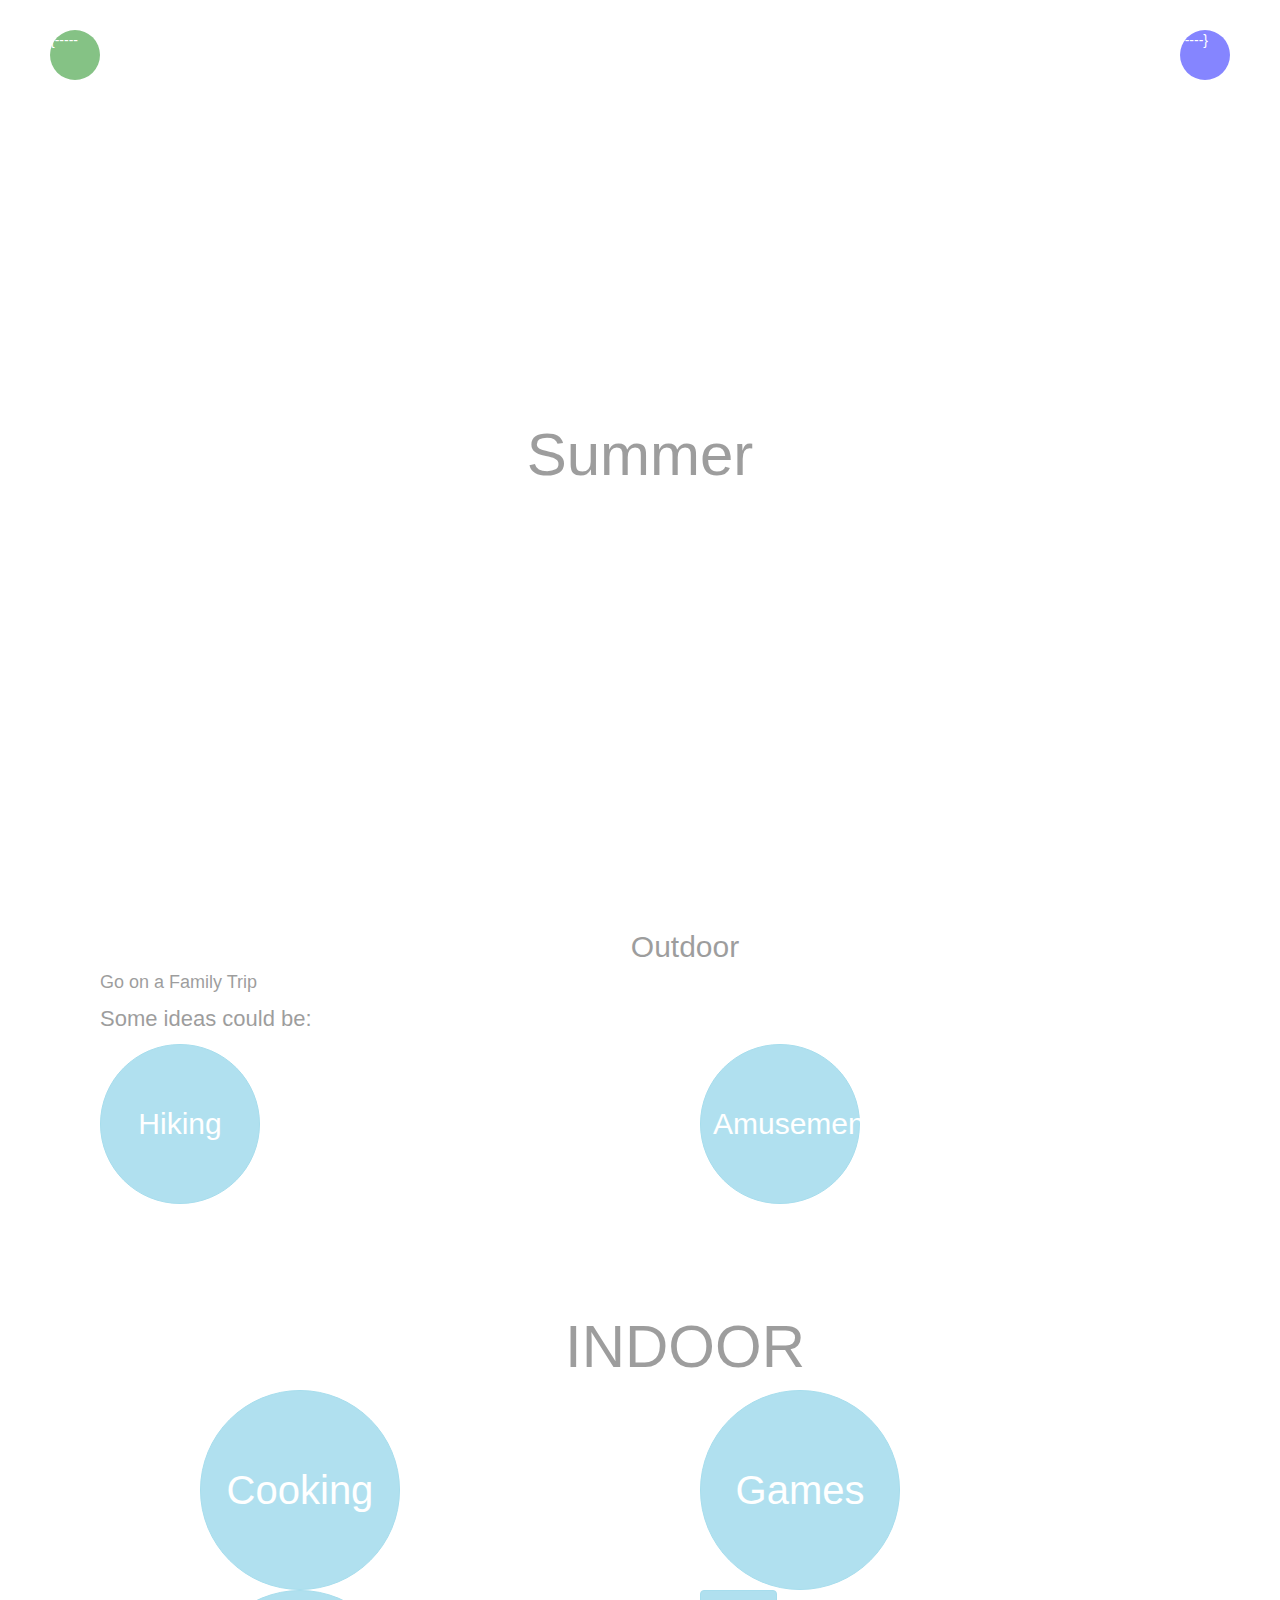
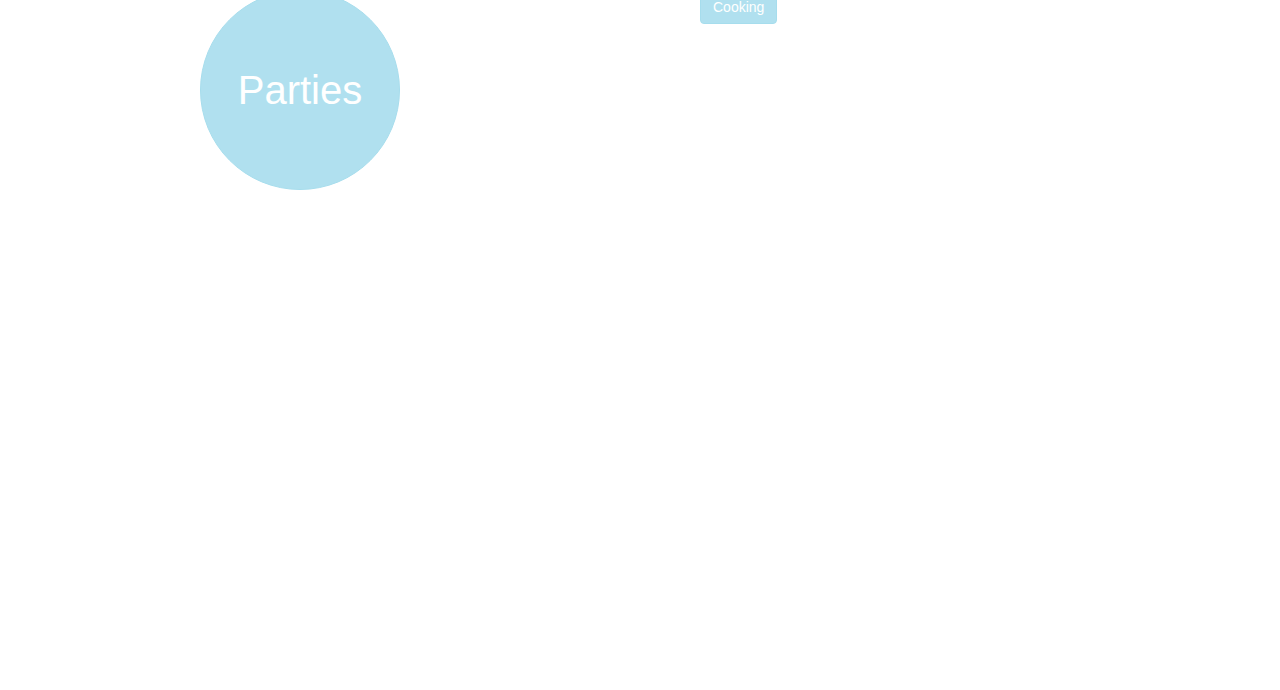
<file: index.html>
<!DOCTYPE html>
<html>

<head>
  <meta charset="UTF-8">
  <title>Summer Spending</title>
  <!--Boostrap CSS-->
  <link rel="stylesheet" href="https://maxcdn.bootstrapcdn.com/bootstrap/3.4.0/css/bootstrap.min.css">

  <!--jQuery Library-->
  <script src="https://code.jquery.com/jquery-3.4.0.js"></script>

  <!--Boostrap JS-->
  <script src="https://maxcdn.bootstrapcdn.com/bootstrap/3.4.0/js/bootstrap.min.js"></script>

  <!--Custom-->
  <link rel="stylesheet" type="text/css" href="style.css">
  <script src="jquery.js" type="text/javascript"></script>
</head>

<body style="display:none">
  
  
  
  <!--http://www.digitalatelier.ro/#/project/speed-connector-->
  
  
  
  
  
  <!-- Wilson -->
  <header id="landing">
    
    <div id="left-arrow">{-----</div>
    <div id="right-arrow">-----}</div>
    <div class="text-vertical-center">
      <h1>Summer</h1>
    </div>
    
    
    
    
    
    
    
    
  </header>















  <!--W outdoor-->
  <div id="outdoor" class="container">
    <h2 class="text-center">Outdoor</h2>
    <div id="family-fun">
      <h4>Go on a Family Trip</h4>
      <p>Some ideas could be:</p>

      <div class="row row-spacing">
        <div class="col-xs-6 col-xs-offset-0">
          <button type="button" class="btn btn-info" id="hikebut">Hiking</button>
          <p class="hidden" id="hikeinfo">Hiking with your family can be challenging but it is also fun! While hiking, you can see the beatiful sencery of nature, such as lakes and mountains. <br><br> Here is a suggestion: <a href="https://www.timeout.com/newyork/things-to-do/the-best-hiking-near-nyc">Hiking near NYC</a></p>
        </div>
        
      <div class="row">
        <div class="col-xs-6 col-xs-offset-0">
          <button type="button" class="btn btn-info" id="amusebut">Amusement Park</button>
          <p class="hidden" id="amuseinfo">Go to the amusement park with your family and ride on those exciting rollercoasters, play mini games, and ending the day off with a ferris wheel ride. <br> <br> Here is a suggestion: <a href="https://lunaparknyc.com/">Luna Park - Coney Island</a></p>
        </div>


      </div>
    </div>
  </div>

  <!--B   indoor-->
  <div id="indoor-section" class="container">
    <h1 class="">INDOOR</h1>
    <!--<ul>-->
    <!--  <li>Cooking</li>-->
    <!--  <li>Family Games (board games)</li>-->
    <!--  <li>Sleepovers</li>-->
    <!--  <li>parties</li>-->
    <!--  <li></li>-->
    <!--</ul>-->

    <div class="row">
      <div class="col-sm-6 col-sm-offset-0 col-xs-8 col-xs-offset-2">
        <button type="button" class="btn btn-info" id="cook">Cooking</button><br>
        <p class="hidden" id="cookp">
          Cooking is a fun activity to do at home with your family or just by yourself. There are many recipes you can try during the summer. Many of those include
        </p>
      </div>

      <div class="col-sm-6 col-sm-offset-0 col-xs-8 col-xs-offset-2">
        <button type="button" class="btn btn-info" id="game">Games</button><br>
        <p class="hidden" id="gamep">
          Fun games to do in the summer can include digital games and/or 
        </p>
      </div>

      <div class="col-sm-6 col-sm-offset-0 col-xs-8 col-xs-offset-2">
        <button type="button" class="btn btn-info" id="party">Parties</button><br>
        <p class="hidden" id="partyp">Lorem ipsum dolor sit amet, consectetur adipiscing elit, sed do eiusmod tempor incididunt ut labore et dolore magna aliqua. Ut enim ad minim veniam, quis nostrud exercitation ullamco laboris nisi ut aliquip ex ea commodo consequat. Duis aute irure
          dolor in reprehenderit in voluptate velit esse cillum dolore eu fugiat nulla pariatur. Excepteur sint occaecat cupidatat non proident, sunt in culpa qui officia deserunt mollit anim id est laborum.</p>
      </div>
      <div class="col-sm-6 col-sm-offset-0 col-xs-8 col-xs-offset-2">
        <button type="button" class="btn btn-info">Cooking</button><br>
        <p id="abc" class="hidden">Lorem ipsum dolor sit amet, consectetur adipiscing elit, sed do eiusmod tempor incididunt ut labore et dolore magna aliqua. Ut enim ad minim veniam, quis nostrud exercitation ullamco laboris nisi ut aliquip ex ea commodo consequat. Duis aute irure
          dolor in reprehenderit in voluptate velit esse cillum dolore eu fugiat nulla pariatur. Excepteur sint occaecat cupidatat non proident, sunt in culpa qui officia deserunt mollit anim id est laborum.</p>
      </div>
    </div>
  </div>
  <br>
  <br>
  <br>
  <br>
  <br>
  <br>
  <br>
  <br>
  <br>
  <br>
  <br>
  <br>
  <br>
  <br>
  <br>
  <br>
  <br>
  <br>
  <br>
  <br>
  <br>
  <br>
  <br>
  <br>
</body>

</html>
</file>
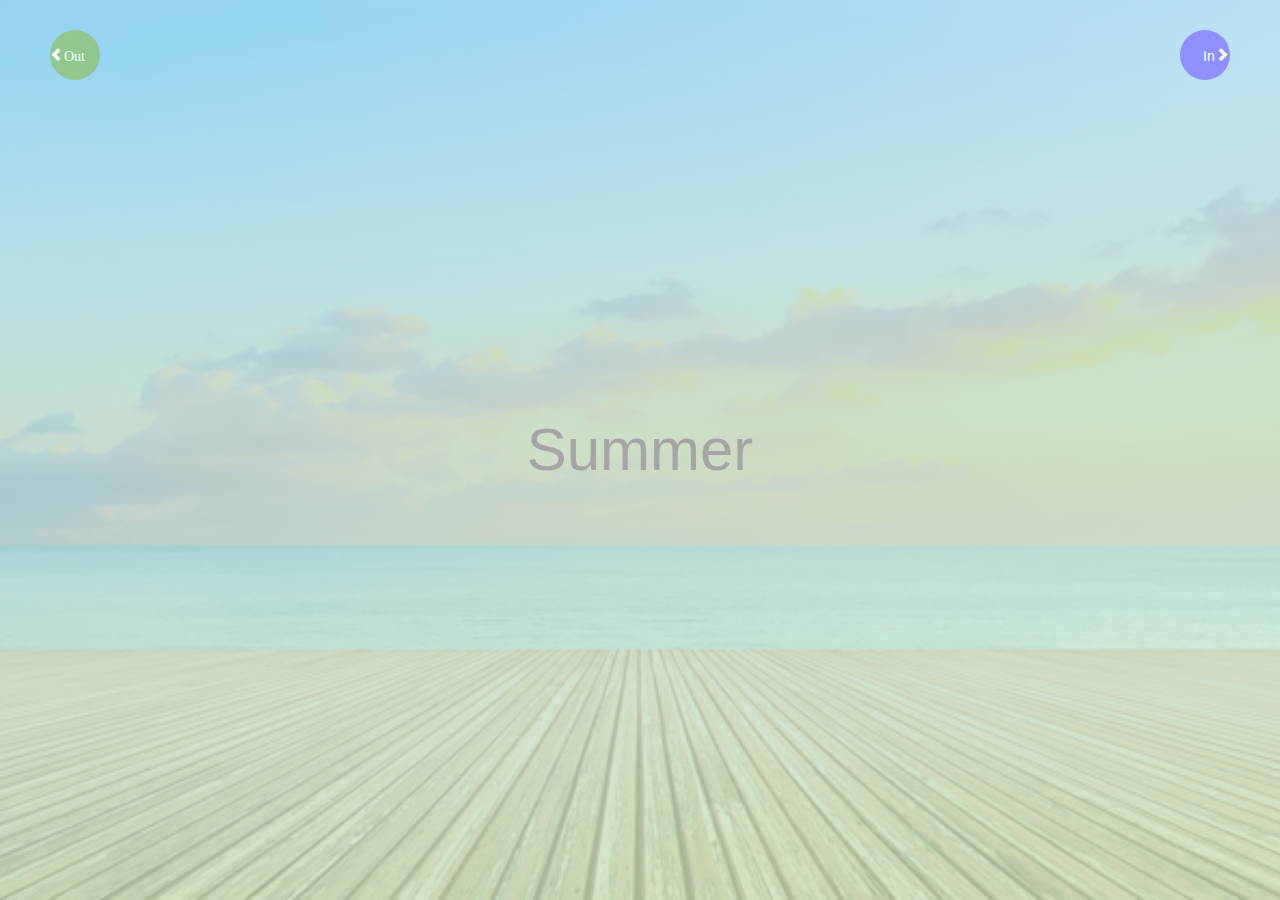
<file: htmls/index.html>
<!DOCTYPE html>
<html>

<head>
  <meta charset="UTF-8">
  <title>Summer Spending</title>
  <!--Boostrap CSS-->
  <link rel="stylesheet" href="https://maxcdn.bootstrapcdn.com/bootstrap/3.4.0/css/bootstrap.min.css">

  <!--jQuery Library-->
  <script src="https://code.jquery.com/jquery-3.4.0.js"></script>

  <!--Boostrap JS-->
  <script src="https://maxcdn.bootstrapcdn.com/bootstrap/3.4.0/js/bootstrap.min.js"></script>

  <!--Custom-->
  <link rel="stylesheet" type="text/css" href="../style.css">
  <script src="../jquery.js" type="text/javascript"></script>
  <script>
    $(function() {
      $('.arrow').click(function() {
        $('*').fadeOut(1000)
      });
    });
  </script>
</head>

<body style="display:none">
  <header id="landing">
    <a id="left-arrow" href="outdoor.html"><span class="glyphicon glyphicon-chevron-left">Out</span></a>
    <a id="right-arrow" href="indoor.html"><span id="circlein">In</span><span class="glyphicon glyphicon-chevron-right"></span></a>


    <section class="text-vertical-center">
      <div id="landing" style="background:linear-gradient(rgba(30, 175, 237, 0.6),
    rgba(26, 165, 26, .4)),
    url('../img/landing.jpg')no-repeat center; background-size: cover;">
        <h1 class="text-vertical-center">Summer</h1>
      </div>
    </section>
  </header>
</body>

</html>
</file>
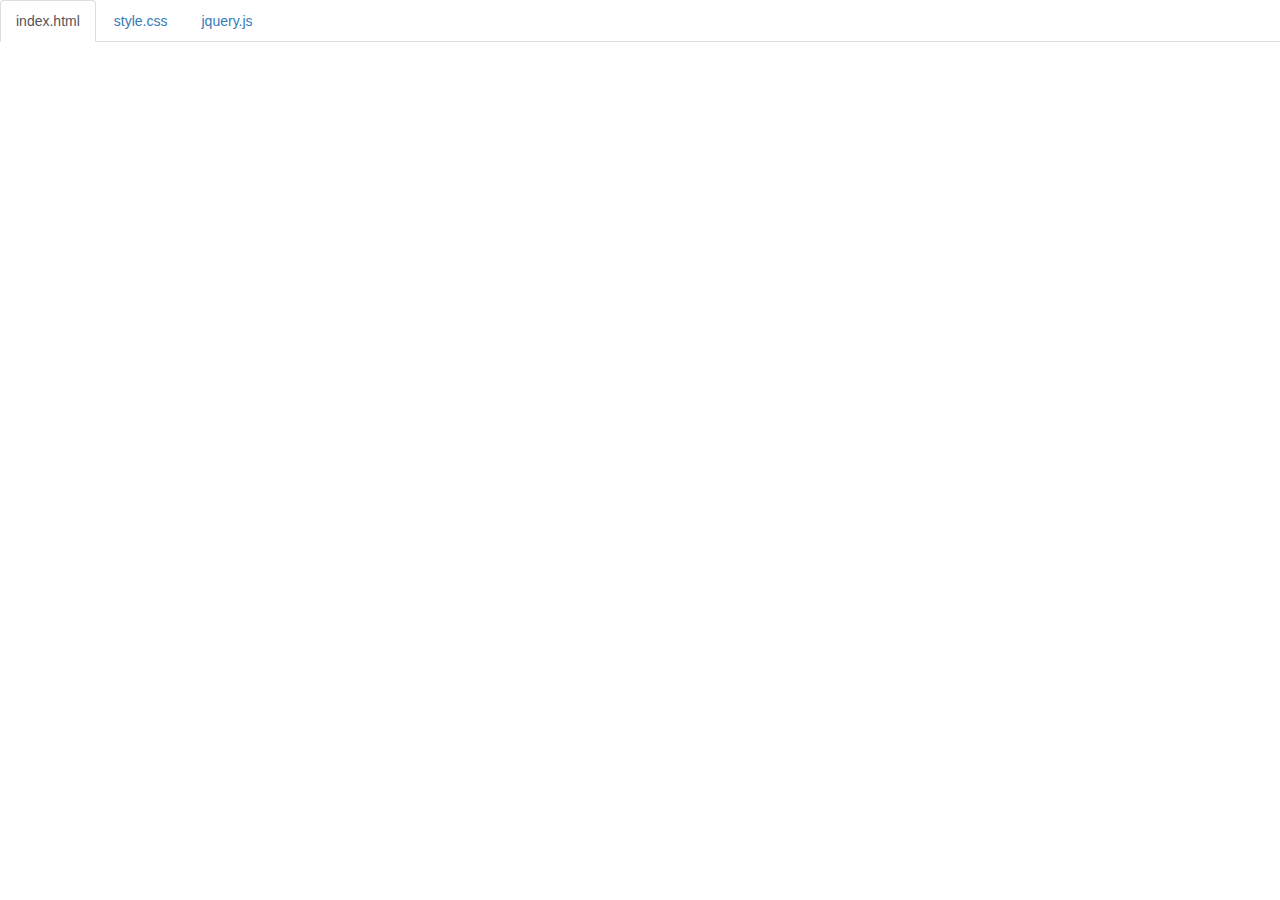
<file: code.html>
<!DOCTYPE html>
<html lang="en">

<head>
    <title>Code</title>
    <meta charset="utf-8">
    <meta name="viewport" content="width=device-width, initial-scale=1">
    <link rel="stylesheet" href="https://maxcdn.bootstrapcdn.com/bootstrap/3.3.6/css/bootstrap.min.css">
    <script src="https://ajax.googleapis.com/ajax/libs/jquery/1.12.0/jquery.min.js"></script>
    <script src="https://maxcdn.bootstrapcdn.com/bootstrap/3.3.6/js/bootstrap.min.js"></script>
    <style>
        body {
            padding-top: 50px;
        }
        .navbar-fixed-top {
            background-color: white;
        }
    </style>
</head>

<body>

<!--
The section below puts tabs at the top of the page.
As long as your files are index.html and style.css,
you don't need to change anything below.

If you have any other files, make sure you follow the structure below.
-->

    <div class="container-fluid">
        <ul class="nav nav-tabs navbar-fixed-top">
            <li class="active"><a href="#index">index.html</a></li>
            <li><a href="#style">style.css</a></li>
            <li><a href="#jquery">jquery.js</a></li>
        </ul>

<!-- 
URL structure:
https://gist-it.appspot.com/github/OWNERSUSERNAME/REPONAME/raw/master/FILEPATH?footer=0

DIRECTIONS:
1. Copy the URL above
2. Paste it both places where you see URL below, i.e. script src="URL"
3. Replace the CAPITALIZED info with your info.

EXAMPLE: 
https://gist-it.appspot.com/github/bmuellerhstat/website-portfolio-example/raw/master/index.html?footer=0
-->
        <div class="tab-content">
            <div id="index" class="tab-pane fade in active">
                <script src="https://gist-it.appspot.com/github/wilsonz8427/summer-spending/raw/master/htmls/index.html?footer=0"></script>
            </div>
            <div id="style" class="tab-pane fade">
                <script src="https://gist-it.appspot.com/github/wilsonz8427/summer-spending/raw/master/style.css?footer=0"></script>
            </div>
            <div id="jquery" class="tab-pane fade">
                <script src="https://gist-it.appspot.com/github/wilsonz8427/summer-spending/raw/master/jquery.js?footer=0"></script>
            </div>
        </div>
    </div>

    <script>
        $(document).ready(function() {
            $(".nav-tabs a").click(function() {
                $(this).tab('show');
            });
            $('.nav-tabs a').on('shown.bs.tab', function(event) {
                var x = $(event.target).text(); // active tab
                var y = $(event.relatedTarget).text(); // previous tab
                $(".act span").text(x);
                $(".prev span").text(y);
            });
            
            // custom code font-size (feel free to change this)
            $('pre').css('font-size','16px');
        });
    </script>

</body>

</html>
</file>
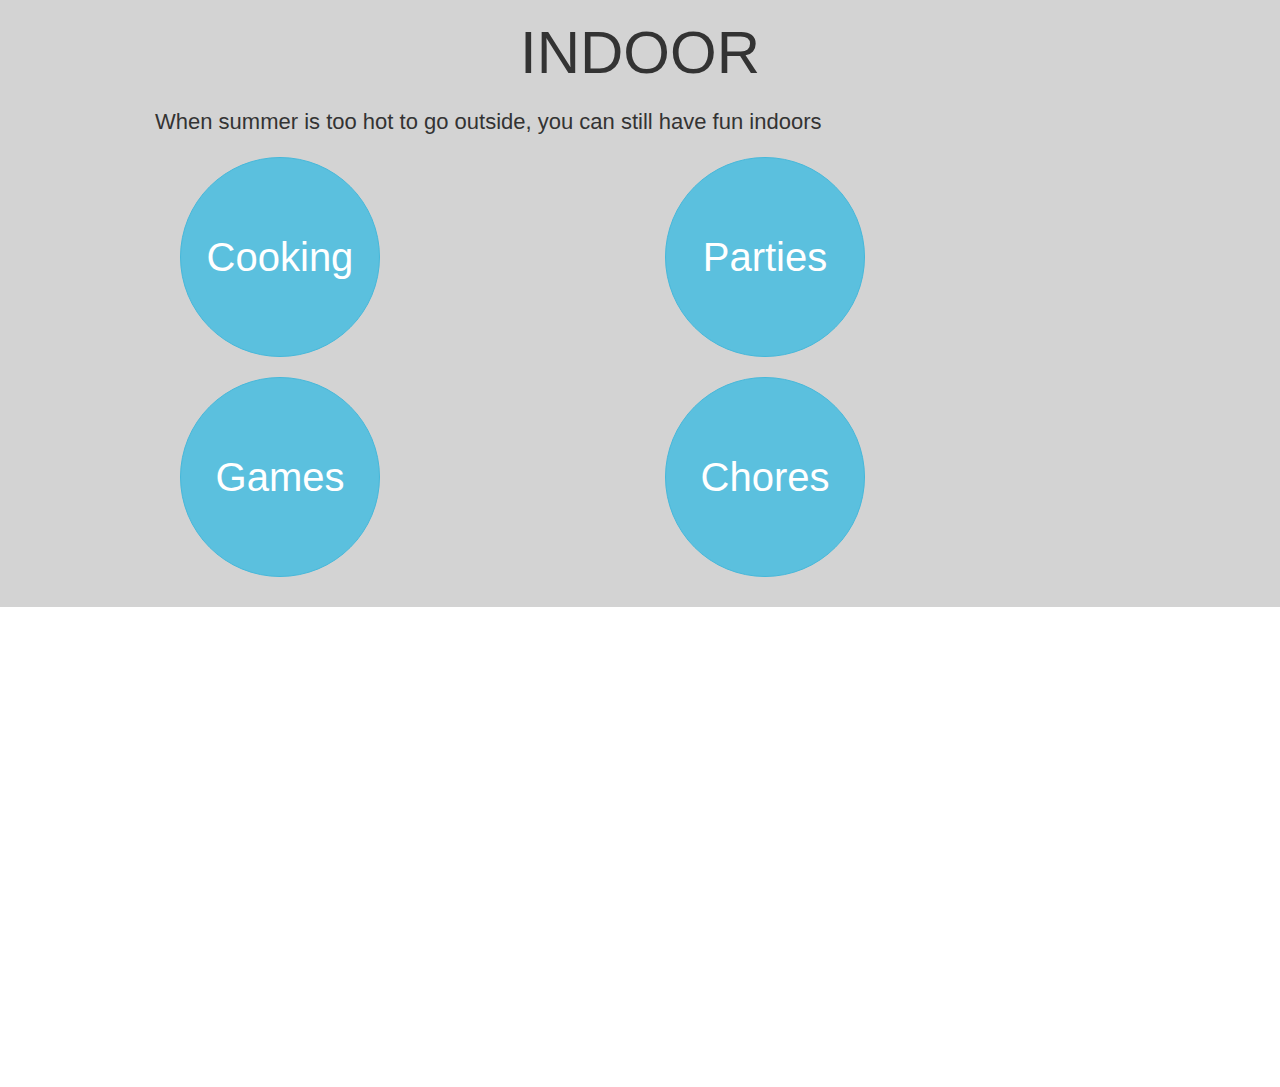
<file: htmls/indoor.html>
<!DOCTYPE html>
<html>

<head>
  <meta charset="UTF-8">
  <title>Summer Spending</title>
  <!--Boostrap CSS-->
  <link rel="stylesheet" href="https://maxcdn.bootstrapcdn.com/bootstrap/3.4.0/css/bootstrap.min.css">

  <!--jQuery Library-->
  <script src="https://code.jquery.com/jquery-3.4.0.js"></script>

  <!--Boostrap JS-->
  <script src="https://maxcdn.bootstrapcdn.com/bootstrap/3.4.0/js/bootstrap.min.js"></script>

  <!--Custom-->
  <link rel="stylesheet" type="text/css" href="../style.css">
  <script src="../jquery.js" type="text/javascript"></script>

  <script>
    $(function() {
      $('body').fadeIn(1000);
    });
  </script>
</head>

<body>
  <!--http://www.digitalatelier.ro/#/project/speed-connector-->
  <section id="indoor-section">
    <div id="indoor" style="background-color: lightgray; padding-bottom: 10px;">
      <h1>INDOOR</h1>
      <div class="container">
        <p>When summer is too hot to go outside, you can still have fun indoors</p>
        <div class="col-sm-6">
          <div>
            <button type="button" class="btn btn-info" id="cook" style="margin: 10px;">Cooking</button><br>
            <p class="hidden" id="cookp">
              Cooking is a fun activity to do at home with your family or just by yourself. There are many recipes you can try during the summer.
              <br><br>Suggestion: <a href="https://www.cookinglight.com/food/quick-healthy/quick-easy-summer-recipes">Quick Recipes</a></p>
          </div>

          <div>
            <button type="button" class="btn btn-info" id="game" style="margin: 10px;">Games</button><br>
            <p class="hidden" id="gamep">
              Fun games to do in the summer can include digital games and/or real world games that you can play as a family
              <br><br>Suggestion: <a href="http://hative.com/indoor-summer-activities-for-kids/">Activities</a></p>
          </div>
        </div>

        <div class="col-sm-6">
          <div>
            <button type="button" class="btn btn-info" id="party" style="margin: 10px;">Parties</button><br>
            <p class="hidden" id="partyp">There are many parties you can hold in the summer. For example sleep overs or block parties
            </p>
          </div>

          <div>
            <button type="button" class="btn btn-info" id="chore" style="margin: 10px;">Chores</button><br>
            <p id="chorep" class="hidden">Of course you can't forget about the most important thing: chores. These can include cleaning up the house or just DO YOUR HOMEWORK
              <br><br>Suggestion: <a href="https://www.care.com/c/stories/5933/ultimate-household-chore-list/">List of Chores</a></p>
          </div>
        </div>
      </div>
    </div>
    <script>
      $('#cook').click(function() {
        $('#cookp').toggleClass('hidden');
      });

      $('#game').click(function() {
        $('#gamep').toggleClass('hidden');
      });

      $('#party').click(function() {
        $('#partyp').toggleClass('hidden');
      });
      $('#chore').click(function() {
        $('#chorep').toggleClass('hidden');
      });
    </script>
  </section>
  <br>
  <br>
  <br>
  <br>
  <br>
  <br>
  <br>
  <br>
  <br>
  <br>
  <br>
  <br>
  <br>
  <br>
  <br>
  <br>
  <br>
  <br>
  <br>
  <br>
  <br>
  <br>
  <br>
  <br>
</body>

</html>
</file>
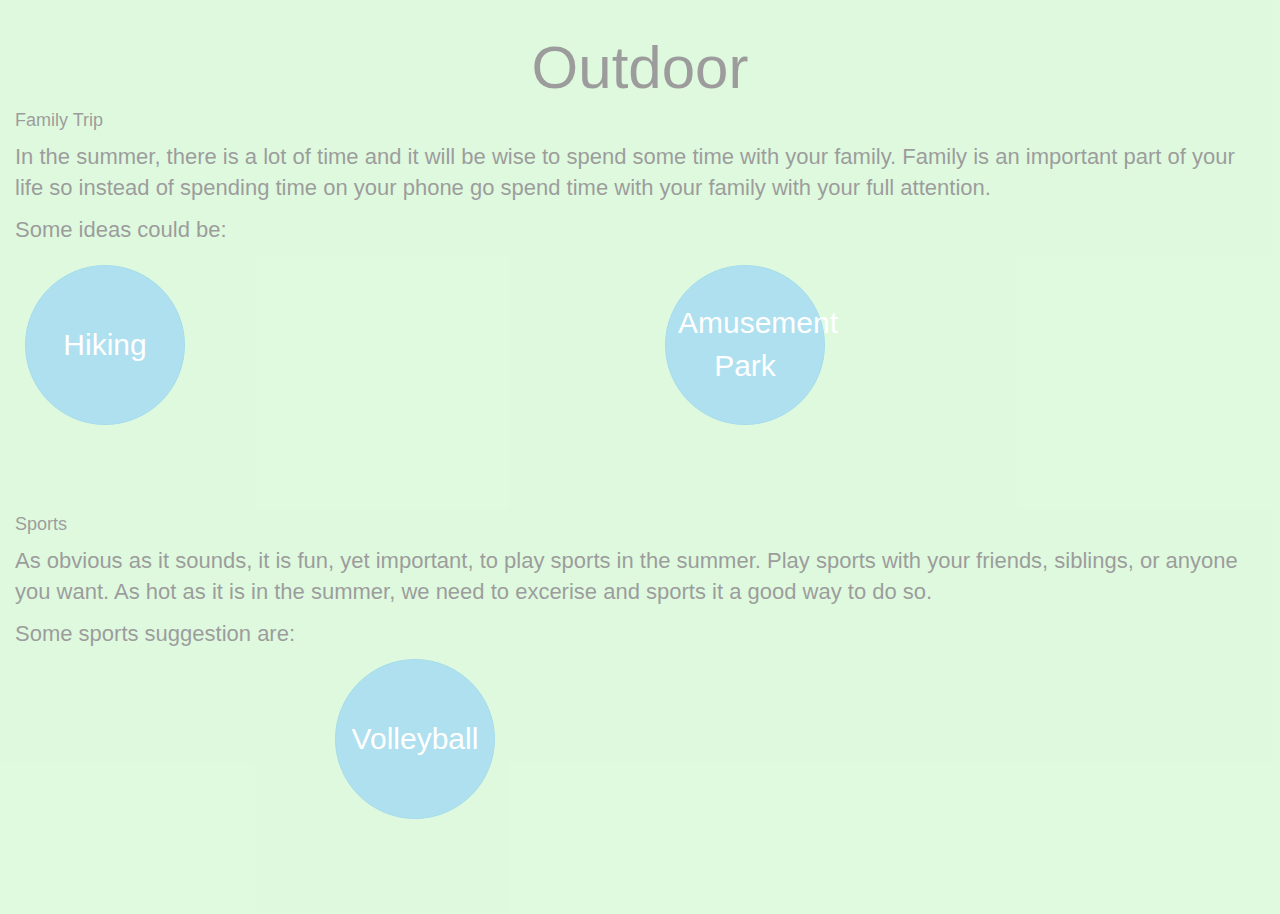
<file: htmls/outdoor.html>
<!DOCTYPE html>
<html>

<head>
  <meta charset="UTF-8">
  <title>Summer Spending</title>
  <!--Boostrap CSS-->
  <link rel="stylesheet" href="https://maxcdn.bootstrapcdn.com/bootstrap/3.4.0/css/bootstrap.min.css">

  <!--jQuery Library-->
  <script src="https://code.jquery.com/jquery-3.4.0.js"></script>

  <!--Boostrap JS-->
  <script src="https://maxcdn.bootstrapcdn.com/bootstrap/3.4.0/js/bootstrap.min.js"></script>

  <!--Custom-->
  <link rel="stylesheet" type="text/css" href="../style.css">
  <script src="../jquery.js" type="text/javascript"></script>

  <script>
    $(function() {
      $('body').fadeIn(1000);
    });
  </script>
</head>

<body style="display:none">
  <section id="outdoor">
    <div id="outdoor" style="background-color: #bcf4bc; padding:15px">
      <h1 class="text-center">Outdoor</h2>

      <div id="family-fun">
        <h4>Family Trip</h4>
        <p>In the summer, there is a lot of time and it will be wise to spend some time with your family. Family is an important part of your life so instead of spending time on your phone go spend time with your family with your full attention.</p>
        <p> Some ideas could be:</p>

        <div class="row row-spacing">
          <div class="col-sm-6">
            <button type="button" class="btn btn-info" id="hikebut" style="margin: 10px;">Hiking</button>
            <p class="hidden" id="hikeinfo">Hiking with your family can be challenging but it is also fun! While hiking, you can see the beatiful sencery of nature, such as lakes and mountains. <br><br> Suggestion: <a href="https://www.timeout.com/newyork/things-to-do/the-best-hiking-near-nyc">TimeOut - Hiking Near NYC</a></p>
          </div>
          <div class="col-sm-6">
            <button type="button" class="btn btn-info" id="amusebut" style="margin: 10px;">Amusement<br>Park</button>
            <p class="hidden" id="amuseinfo">Go to the amusement park with your family and ride on those exciting rollercoasters, play mini games, and ending the day off with a ferris wheel ride. <br> <br> Suggestion: <a href="https://lunaparknyc.com/">Luna Park - Coney Island</a></p>
          </div>
        </div>
      </div>

      <div id="sports">
        <h4>Sports</h4>
        <p>As obvious as it sounds, it is fun, yet important, to play sports in the summer. Play sports with your friends, siblings, or anyone you want. As hot as it is in the summer, we need to excerise and sports it a good way to do so.</p>
        <p>Some sports suggestion are: </p>

        <div class="row row-spacing">
          <div class="col-sm-6 col-sm-offset-3">
            <button type="button" class="btn btn-info" id="vollebut">Volleyball</button>
            <p class="hidden" id="volleinfo">One of my personal favorite sport is volleyball. Volleyball is a team sport where you have to be quick and work closely with your teammate to succeed. <br><br> A how to: <a href="https://www.wikihow.com/Play-Volleyball">WikiHow - Play Volleyball</a></p>
          </div>
        </div>
      </div>
    </div>

    <script>
      $('#hikebut').click(function() {
        $('#hikeinfo').toggleClass('hidden');
      });

      $('#amusebut').click(function() {
        $('#amuseinfo').toggleClass('hidden');
      });

      $('#vollebut').click(function() {
        $('#volleinfo').toggleClass('hidden');
      });
    </script>
  </section>

</body>

</html>
</file>
<file: style.css>
html,
body {
    width: 100%;
    height: 100%
}


#landing,
#indoor,
#outdoor {
    display: table;
    width: 100%;
    height: 100%;
}

h1 {
    text-align: center;
}

.text-vertical-center {
    text-align: center;
    vertical-align: middle;
    display: table-cell;
}



.hidden {
    display: none;
}

.row-spacing {
    margin-bottom: 80px;
}

.container {
    padding: 10px 100px;
}

#right-arrow {
    background-color: Blue;
}

#left-arrow,
#right-arrow {
    position: absolute;
    height: 50px;
    width: 50px;
    border-radius: 50%;
    right: 50px;
    top: 30px;
    color: white;
}

#left-arrow {
    left: 50px;
    background: green;
}

#left-arrow .glyphicon {
    position: absolute;
    top: 17px;
}

#right-arrow span {
    position: absolute;
    left:23px;
    top: 16px;
}

#right-arrow .glyphicon {
    left: 35px;
    top: 17px;
}

@media only screen and (max-width: 768px) {
    #cook, #party, #game, #chore, #hikebut, #amusebut, 
    
    #vollebut {
        width:80px;
        height:80px;
        border-radius: 40px;
    }
}

@media only screen and (min-width: 768px) {
    #cook, #party, #game, #chore, #hikebut, #amusebut, 
    
    #vollebut {
        width:120px;
        height:120px;
        border-radius: 60px;
        font-size: 15px;
    }
    p {
        font-size: 12px;
    }
    h1 {
        font-size: 40px;
    }
}


/*medium & up*/

@media only screen and (min-width: 992px) {
    #cook, #party, #game, #chore, #hikebut, #amusebut, 
    
    #vollebut {
        height: 160px;
        width: 160px;
        border-radius: 80px;
        font-size: 30px;
    }
    p {
        font-size: 17px;
    }
    h1 {
        font-size: 50px;
    }
}


/*large & up*/

@media only screen and (min-width: 1200px) {
    #cook, #party, #game, #chore {
        height: 200px;
        width: 200px;
        border-radius: 100px;
        font-size: 40px;
    }
    p {
        font-size: 22px;
    }
    h1 {
        font-size: 60px;
    }
}
</file>
